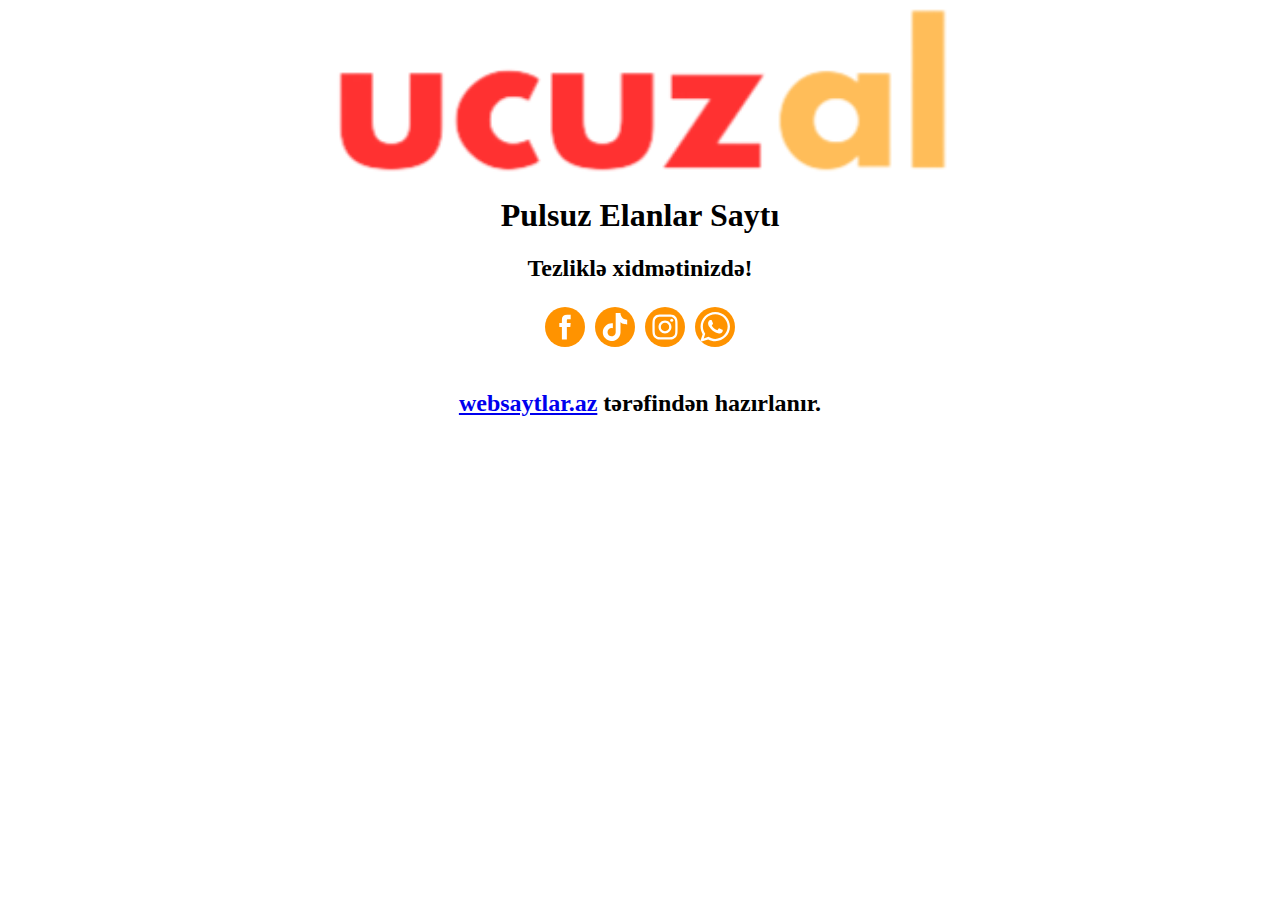
<file: index.html>
<!DOCTYPE html>
<html>
<body>

<img src="ucuzal_logo.png" class="center" />
<h1 align="center">Pulsuz Elanlar Saytı</h1>
<h2 align="center">Tezliklə xidmətinizdə!</h2>
  <div style="display: flex; flex-wrap:wrap; align-items: center; justify-content: center;"><a href="https://www.facebook.com/profile.php?id=100091649676306&amp;mibextid=ZbWKwL" target="_blank" rel="noopener noreferrer" style="text-decoration:none;border:0;width:36px;height:36px;padding:2px;margin:5px;color:#ffffff;border-radius:50%;background-color:#ff9300;"><svg class="niftybutton-facebook" style="display:block;fill:currentColor" data-tag="fac" data-name="Facebook" viewBox="0 0 512 512" preserveAspectRatio="xMidYMid meet"><title>Facebook social icon</title>
    <path d="M211.9 197.4h-36.7v59.9h36.7V433.1h70.5V256.5h49.2l5.2-59.1h-54.4c0 0 0-22.1 0-33.7 0-13.9 2.8-19.5 16.3-19.5 10.9 0 38.2 0 38.2 0V82.9c0 0-40.2 0-48.8 0 -52.5 0-76.1 23.1-76.1 67.3C211.9 188.8 211.9 197.4 211.9 197.4z"></path>
</svg></a><a href="https://tiktok.com/@ucuzal_az" target="_blank" rel="noopener noreferrer" style="text-decoration:none;border:0;width:36px;height:36px;padding:2px;margin:5px;color:#ffffff;border-radius:50%;background-color:#ff9300;"><svg class="niftybutton-tiktok" style="display:block;fill:currentColor" data-tag="tic" data-name="TikTok" viewBox="0 0 512 512" preserveAspectRatio="xMidYMid meet"><title>TikTok social icon</title>
     <path d="M 386.160156 141.550781 C 383.457031 140.15625 380.832031 138.625 378.285156 136.964844 C 370.878906 132.070312 364.085938 126.300781 358.058594 119.785156 C 342.976562 102.523438 337.339844 85.015625 335.265625 72.757812 L 335.351562 72.757812 C 333.617188 62.582031 334.332031 56 334.441406 56 L 265.742188 56 L 265.742188 321.648438 C 265.742188 325.214844 265.742188 328.742188 265.589844 332.226562 C 265.589844 332.660156 265.550781 333.058594 265.523438 333.523438 C 265.523438 333.714844 265.523438 333.917969 265.484375 334.117188 C 265.484375 334.167969 265.484375 334.214844 265.484375 334.265625 C 264.011719 353.621094 253.011719 370.976562 236.132812 380.566406 C 227.472656 385.496094 217.675781 388.078125 207.707031 388.066406 C 175.699219 388.066406 149.757812 361.964844 149.757812 329.734375 C 149.757812 297.5 175.699219 271.398438 207.707031 271.398438 C 213.765625 271.394531 219.789062 272.347656 225.550781 274.226562 L 225.632812 204.273438 C 190.277344 199.707031 154.621094 210.136719 127.300781 233.042969 C 115.457031 243.328125 105.503906 255.605469 97.882812 269.316406 C 94.984375 274.316406 84.042969 294.410156 82.714844 327.015625 C 81.882812 345.523438 87.441406 364.699219 90.089844 372.625 L 90.089844 372.792969 C 91.757812 377.457031 98.214844 393.382812 108.742188 406.808594 C 117.230469 417.578125 127.253906 427.035156 138.5 434.882812 L 138.5 434.714844 L 138.667969 434.882812 C 171.925781 457.484375 208.800781 456 208.800781 456 C 215.183594 455.742188 236.566406 456 260.851562 444.492188 C 287.785156 431.734375 303.117188 412.726562 303.117188 412.726562 C 312.914062 401.367188 320.703125 388.425781 326.148438 374.449219 C 332.367188 358.109375 334.441406 338.507812 334.441406 330.675781 L 334.441406 189.742188 C 335.273438 190.242188 346.375 197.582031 346.375 197.582031 C 346.375 197.582031 362.367188 207.832031 387.316406 214.507812 C 405.214844 219.257812 429.332031 220.257812 429.332031 220.257812 L 429.332031 152.058594 C 420.882812 152.976562 403.726562 150.308594 386.160156 141.550781 Z M 386.160156 141.550781"></path>
</svg></a><a href="https://instagram.com/ucuzal_az" target="_blank" rel="noopener noreferrer" style="text-decoration:none;border:0;width:36px;height:36px;padding:2px;margin:5px;color:#ffffff;border-radius:50%;background-color:#ff9300;"><svg class="niftybutton-instagram" style="display:block;fill:currentColor" data-tag="ins" data-name="Instagram" viewBox="0 0 512 512" preserveAspectRatio="xMidYMid meet"><title>Instagram social icon</title>
    <path d="M256 109.3c47.8 0 53.4 0.2 72.3 1 17.4 0.8 26.9 3.7 33.2 6.2 8.4 3.2 14.3 7.1 20.6 13.4 6.3 6.3 10.1 12.2 13.4 20.6 2.5 6.3 5.4 15.8 6.2 33.2 0.9 18.9 1 24.5 1 72.3s-0.2 53.4-1 72.3c-0.8 17.4-3.7 26.9-6.2 33.2 -3.2 8.4-7.1 14.3-13.4 20.6 -6.3 6.3-12.2 10.1-20.6 13.4 -6.3 2.5-15.8 5.4-33.2 6.2 -18.9 0.9-24.5 1-72.3 1s-53.4-0.2-72.3-1c-17.4-0.8-26.9-3.7-33.2-6.2 -8.4-3.2-14.3-7.1-20.6-13.4 -6.3-6.3-10.1-12.2-13.4-20.6 -2.5-6.3-5.4-15.8-6.2-33.2 -0.9-18.9-1-24.5-1-72.3s0.2-53.4 1-72.3c0.8-17.4 3.7-26.9 6.2-33.2 3.2-8.4 7.1-14.3 13.4-20.6 6.3-6.3 12.2-10.1 20.6-13.4 6.3-2.5 15.8-5.4 33.2-6.2C202.6 109.5 208.2 109.3 256 109.3M256 77.1c-48.6 0-54.7 0.2-73.8 1.1 -19 0.9-32.1 3.9-43.4 8.3 -11.8 4.6-21.7 10.7-31.7 20.6 -9.9 9.9-16.1 19.9-20.6 31.7 -4.4 11.4-7.4 24.4-8.3 43.4 -0.9 19.1-1.1 25.2-1.1 73.8 0 48.6 0.2 54.7 1.1 73.8 0.9 19 3.9 32.1 8.3 43.4 4.6 11.8 10.7 21.7 20.6 31.7 9.9 9.9 19.9 16.1 31.7 20.6 11.4 4.4 24.4 7.4 43.4 8.3 19.1 0.9 25.2 1.1 73.8 1.1s54.7-0.2 73.8-1.1c19-0.9 32.1-3.9 43.4-8.3 11.8-4.6 21.7-10.7 31.7-20.6 9.9-9.9 16.1-19.9 20.6-31.7 4.4-11.4 7.4-24.4 8.3-43.4 0.9-19.1 1.1-25.2 1.1-73.8s-0.2-54.7-1.1-73.8c-0.9-19-3.9-32.1-8.3-43.4 -4.6-11.8-10.7-21.7-20.6-31.7 -9.9-9.9-19.9-16.1-31.7-20.6 -11.4-4.4-24.4-7.4-43.4-8.3C310.7 77.3 304.6 77.1 256 77.1L256 77.1z"></path>
    <path d="M256 164.1c-50.7 0-91.9 41.1-91.9 91.9s41.1 91.9 91.9 91.9 91.9-41.1 91.9-91.9S306.7 164.1 256 164.1zM256 315.6c-32.9 0-59.6-26.7-59.6-59.6s26.7-59.6 59.6-59.6 59.6 26.7 59.6 59.6S288.9 315.6 256 315.6z"></path>
    <circle cx="351.5" cy="160.5" r="21.5"></circle>
</svg></a><a href="https://wa.me/994702451547" target="_blank" rel="noopener noreferrer" style="text-decoration:none;border:0;width:36px;height:36px;padding:2px;margin:5px;color:#ffffff;border-radius:50%;background-color:#ff9300;"><svg class="niftybutton-whatsapp" style="display:block;fill:currentColor" data-tag="wha" data-name="WhatsApp" viewBox="0 0 512 512" preserveAspectRatio="xMidYMid meet"><title>WhatsApp social icon</title>
    <path d="M 469.257812 250.492188 C 469.257812 365.242188 375.507812 458.269531 259.839844 458.269531 C 223.132812 458.269531 188.652344 448.878906 158.636719 432.4375 L 42.703125 469.257812 L 80.492188 357.746094 C 61.4375 326.449219 50.460938 289.703125 50.460938 250.476562 C 50.476562 135.726562 144.199219 42.703125 259.867188 42.703125 C 375.523438 42.730469 469.257812 135.742188 469.257812 250.492188 Z M 259.824219 75.832031 C 162.753906 75.832031 83.789062 154.199219 83.789062 250.535156 C 83.789062 288.757812 96.253906 324.140625 117.324219 352.933594 L 95.347656 417.792969 L 162.976562 396.304688 C 190.792969 414.550781 224.078125 425.179688 259.824219 425.179688 C 356.898438 425.179688 435.886719 346.828125 435.886719 250.492188 C 435.917969 154.199219 356.910156 75.832031 259.824219 75.832031 Z M 365.589844 298.355469 C 364.285156 296.253906 360.863281 294.972656 355.742188 292.414062 C 350.636719 289.855469 325.367188 277.546875 320.679688 275.875 C 315.949219 274.164062 312.527344 273.304688 309.105469 278.40625 C 305.726562 283.511719 295.878906 294.972656 292.859375 298.394531 C 289.867188 301.804688 286.878906 302.234375 281.746094 299.71875 C 276.613281 297.128906 260.0625 291.789062 240.449219 274.445312 C 225.191406 260.925781 214.882812 244.273438 211.90625 239.167969 C 208.890625 234.078125 211.601562 231.324219 214.148438 228.792969 C 216.441406 226.5 219.28125 222.839844 221.851562 219.851562 C 224.425781 216.886719 225.273438 214.785156 226.984375 211.378906 C 228.667969 207.972656 227.820312 205.007812 226.554688 202.433594 C 225.273438 199.875 215.023438 174.839844 210.726562 164.644531 C 206.457031 154.460938 202.183594 156.144531 199.179688 156.144531 C 196.191406 156.144531 192.769531 155.726562 189.347656 155.726562 C 185.925781 155.726562 180.363281 156.964844 175.675781 162.070312 C 170.988281 167.175781 157.71875 179.484375 157.71875 204.550781 C 157.71875 229.640625 176.089844 253.832031 178.664062 257.222656 C 181.25 260.605469 214.1875 313.722656 266.363281 334.113281 C 318.5625 354.492188 318.5625 347.691406 327.964844 346.828125 C 337.398438 345.964844 358.34375 334.519531 362.601562 322.640625 C 366.882812 310.707031 366.882812 300.480469 365.589844 298.355469 Z M 365.589844 298.355469"></path>
</svg></a></div>
<style>.center {  display: block;  margin-left: auto;  margin-right: auto;  width: 50%;}
</style>
<br>
<h2 align="center"><a href="https://instagram.com/websaytlar.az/">websaytlar.az</a> tərəfindən hazırlanır.</h2>
</body>
</html>
</file>
